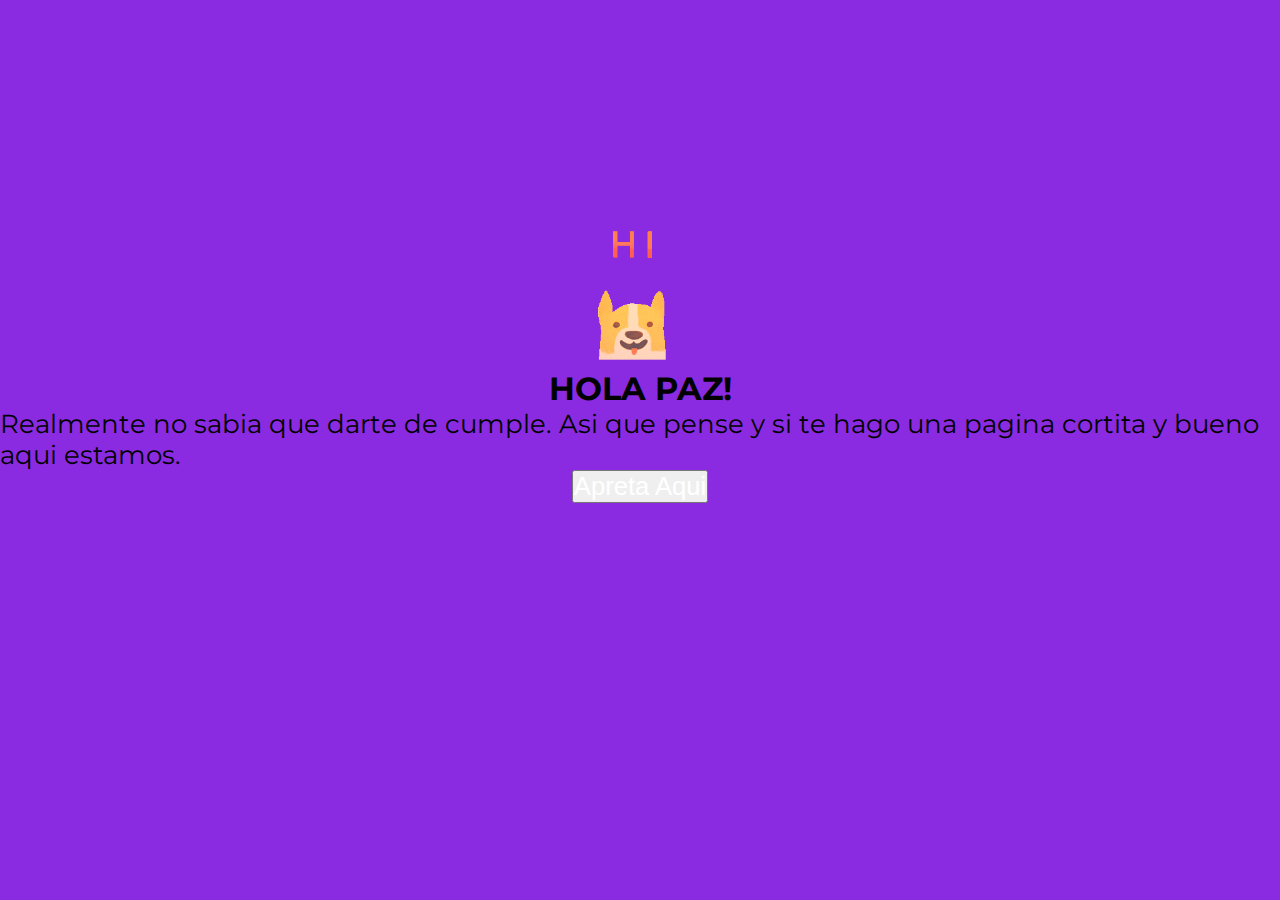
<file: index.html>
<!DOCTYPE html>
<html lang="en">
<head>
    <meta charset="UTF-8">
    <meta http-equiv="X-UA-Compatible" content="IE=edge">
    <meta name="viewport" content="width=device-width, initial-scale=1.0">
    <title>Document</title>
    <link href="https://cdn.jsdelivr.net/npm/bootstrap@5.0.2/dist/css/bootstrap.min.css" rel="stylesheet" integrity="sha384-EVSTQN3/azprG1Anm3QDgpJLIm9Nao0Yz1ztcQTwFspd3yD65VohhpuuCOmLASjC" crossorigin="anonymous">
    <link rel="stylesheet" href="./css/estilos.css">
</head>
<body>
    <main>
        <div class="cont">
            <img src="./img/giphy.gif" alt="" class="imagen">
            <h1 class="titulo">Hola Paz!</h1>
            <p class="texto">Realmente no sabia que darte de cumple.
                Asi que pense y si te hago una pagina cortita y bueno aqui estamos.
            </p>
            <button type="button" class="btn btn-danger"><a href="./sec/carta.html" class="boton">Apreta Aqui</a></button>
        </div>
    </main>
    <script src="https://cdn.jsdelivr.net/npm/bootstrap@5.0.2/dist/js/bootstrap.bundle.min.js" integrity="sha384-MrcW6ZMFYlzcLA8Nl+NtUVF0sA7MsXsP1UyJoMp4YLEuNSfAP+JcXn/tWtIaxVXM" crossorigin="anonymous"></script>
</body>
</html>
</file>
<file: css/estilos.css>
@import url('https://fonts.googleapis.com/css2?family=Montserrat:wght@300&display=swap');
*{
    margin: 0;
    padding: 0;
    box-sizing: border-box;
}

body{
    background-color: blueviolet;
}

.cont{
    display: flex;
    flex-direction: column;
    justify-content: center;
    align-items: center;
    margin-top: 200px;

}

.imagen{
    width: 200px;
}


.titulo{
    font-size: 2rem;
    font-family: 'Montserrat', sans-serif;
    text-transform: uppercase;
}

.texto{
    font-size: 1.6rem;
    font-family: 'Montserrat', sans-serif;
    
}

.boton{
    text-decoration: none;
    font-size: 1.6rem;
    color: white;
}

.contenedor{
    display: grid;
    grid-template: 
        "main"1fr/
        auto;
}

.main {
    grid-area: main;
    display: flex;
    flex-flow: column;
    justify-content: center;
    align-items: center;
}

.textoContenedor{
    font-size: 1.6rem;
    margin: 5px 20px 5px 20px;
}

.coso {
    display: flex;
    
    flex-direction: column;
    justify-content: center;
    align-items: center;
}

.textoCoso{
    font-size: 2rem;
    font-family: 'Montserrat', sans-serif;
    font-weight: bold;
}

.cupon{
    background-color: red;
    margin-top: 10px;
    margin-bottom: 10px;
    border: 2px black solid;
    display: flex;
    flex-direction: column;
    align-items: center;
}

.textoCupon{
    font-size: 1.5rem;
    color: white;
    padding: 15px;
    
}
.textoValido{
    font-size: 1.3rem;
}

@media screen and (max-width: 425px){

       .titulo{
           font-size: 2.5rem;
       } 
    
       .textoContenedor{
           font-size: 2rem;
       } 
       .textoCupon{
           font-size: 2rem;
       }
       .cupon{
           margin-top: 40px;
       } 
       .textoValido{
        font-size: 1.6rem;
       }
    }
</file>
